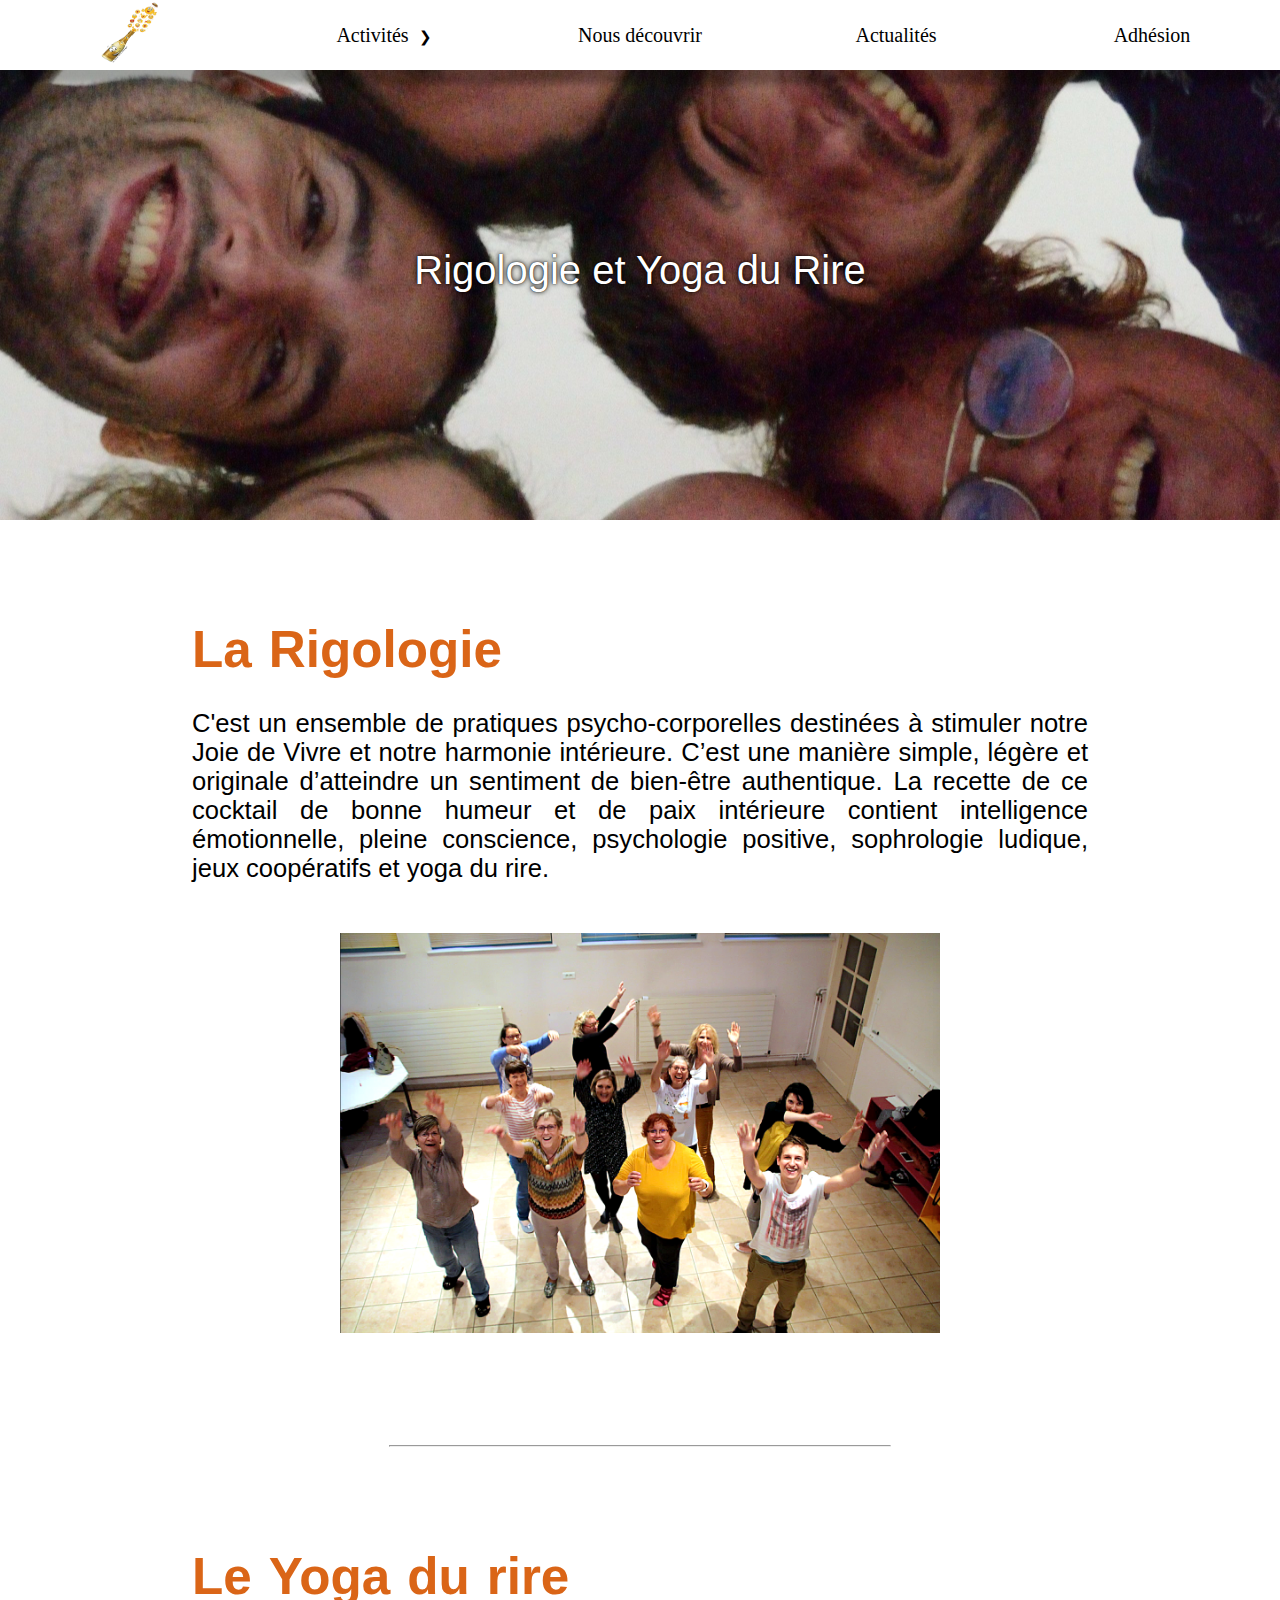
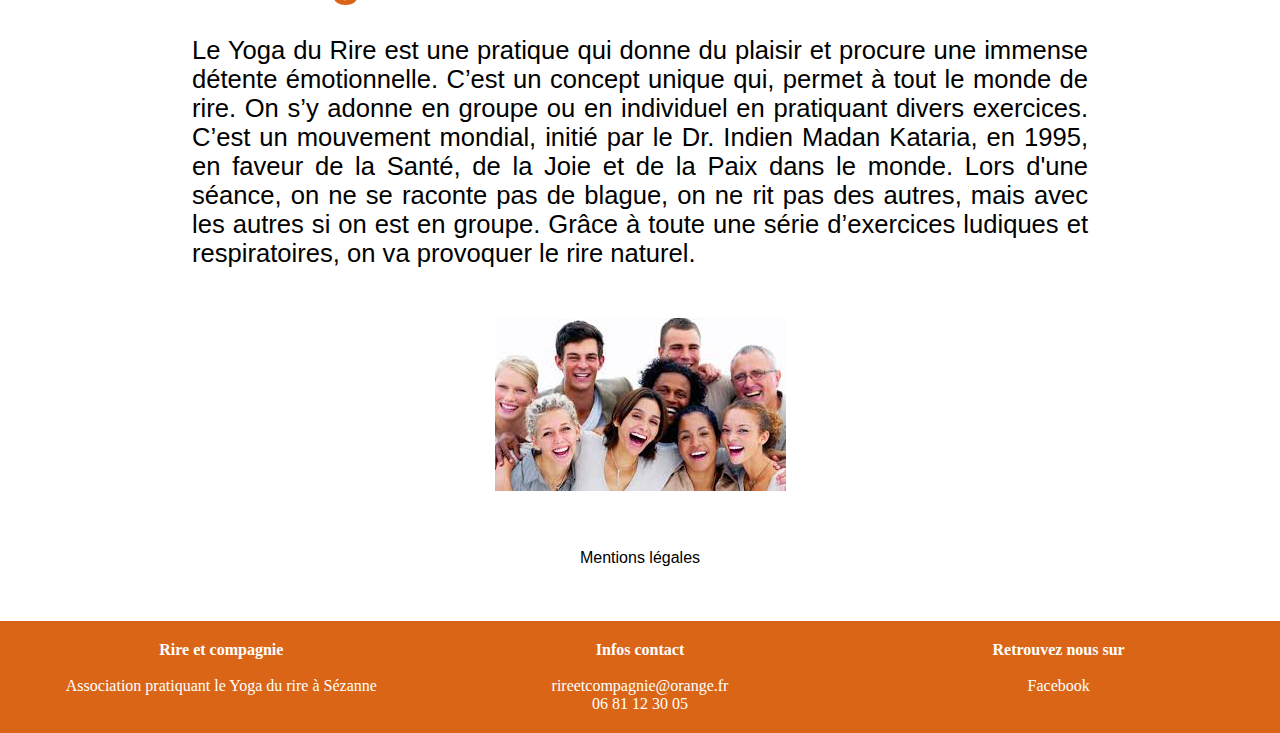
<file: index.html>
<!DOCTYPE html>
<html>
    <head>
        <meta charset="utf-8">
        <meta http-equiv="X-UA-Compatible" content="IE=edge">
        <title>Rire & co</title>
        <meta name="description" content="">
        <meta name="viewport" content="width=device-width, initial-scale=1">
        <link rel="stylesheet" href="global.css">
        <link rel="stylesheet" href="index.css">
        <link rel="shortcut icon" type="image/x-icon" href="img/icone-champ.ico">
    </head>

    <style>
        .top {
            background-size: cover;
            background-position: center;
            background-attachment: fixed;
            background-image: url("./img/1.jpg");
            width: 100%; height: 450px;
            top: var(--hauteur-du-menu);
        }
    </style>

    <body>

        <nav>
            <ul>
                <li><a href="index.html"><img src="img/logo-champ.png" alt="acceuil" width="60px" height="60px"/></a></li>
                <li class="menu-deroulant">
                    <a href="activites.html">Activités</a>
                    <ul class="sous-menu">
                        <li><a href="milieu_scolaire.html">Milieu scolaire</a></li>
                        <li><a href="missions_locales.html">Missions locales</a></li>
                        <li><a href="ateliers_hebdomadaire.html">Ateliers hebdomadaires</a></li>
                        <li><a href="entreprise.html">En entreprise</a></li>
                        <li><a href="seniors.html">Pour les seniors</a></li>
                    </ul>
                </li>
                <li><a href="nous_decouvrir.html">Nous découvrir</a></li>
                <li><a href="actualite.html">Actualités</a></li>
                <li><a href="adhesion.html">Adhésion</a></li>
            </ul>
        </nav>

        <div class="top">
            <h1>Rigologie et Yoga du Rire</h1>
        </div>

        <div class="contenu">
            <h2>La<transparent>-</transparent>Rigologie</h2>
            <p class="developpe">
                <h3>C'est un ensemble de pratiques psycho-corporelles destinées à stimuler notre Joie de Vivre et notre harmonie intérieure. 
                C’est une manière simple, légère et originale d’atteindre un sentiment de bien-être authentique.
                La recette de ce cocktail de bonne humeur et de paix intérieure contient intelligence émotionnelle, pleine conscience, psychologie positive, sophrologie ludique, jeux coopératifs et yoga du rire.</h3>
            </p>
            <center><img src="img/groupe.png" alt="photo de groupe" class="responsive"/></center>
        </div>

        <br><br><br><br><br><br>

        <center><HR ALIGN=CENTER WIDTH="500vw"></center>

        <div class="contenu">
            <h2>Le<transparent>-</transparent>Yoga<transparent>-</transparent>du<transparent>-</transparent>rire</h2>
            <p class="developpe">
                <h3>Le Yoga du Rire est une pratique qui donne du plaisir et procure une immense détente émotionnelle. 
                C’est un concept unique qui, permet à tout le monde de rire. 
                On s’y adonne en groupe ou en individuel en pratiquant divers exercices. 
                C’est un mouvement mondial, initié par le Dr. 
                Indien Madan Kataria, en 1995, en faveur de la Santé, de la Joie et de la Paix dans le monde. 
                Lors d'une séance, on ne se raconte pas de blague, on ne rit pas des autres, mais avec les autres si on est en groupe. 
                Grâce à toute une série d’exercices ludiques et respiratoires, on va provoquer le rire naturel.</h3>
            </p>
            <center><img src="img/GROUPE-DE-RIRE.jpg" alt="photo rire" class="responsive"/></center>
        </div>

        <br><br><br>

        <div id="mentions">
            <center><a href="mentions-legales.html">Mentions légales</a></center>
        </div>
        <br><br><br>

        <footer>
            <div id="col">
                <p>
                    <strong>Rire et compagnie</strong> <br><br>
                    Association pratiquant le Yoga du rire à Sézanne
                </p>
                <p>
                    <strong>Infos contact</strong> <br><br>
                    rireetcompagnie@orange.fr <br>
                    06 81 12 30 05
                </p>
                <p>
                    <strong>Retrouvez nous sur</strong> <br><br>
                    <a href="https://www.facebook.com/Rire-et-compagnie-349056999191085/">Facebook</a>
                </p>
              </div>
              
        </footer>
       
    </body>
</html>
</file>
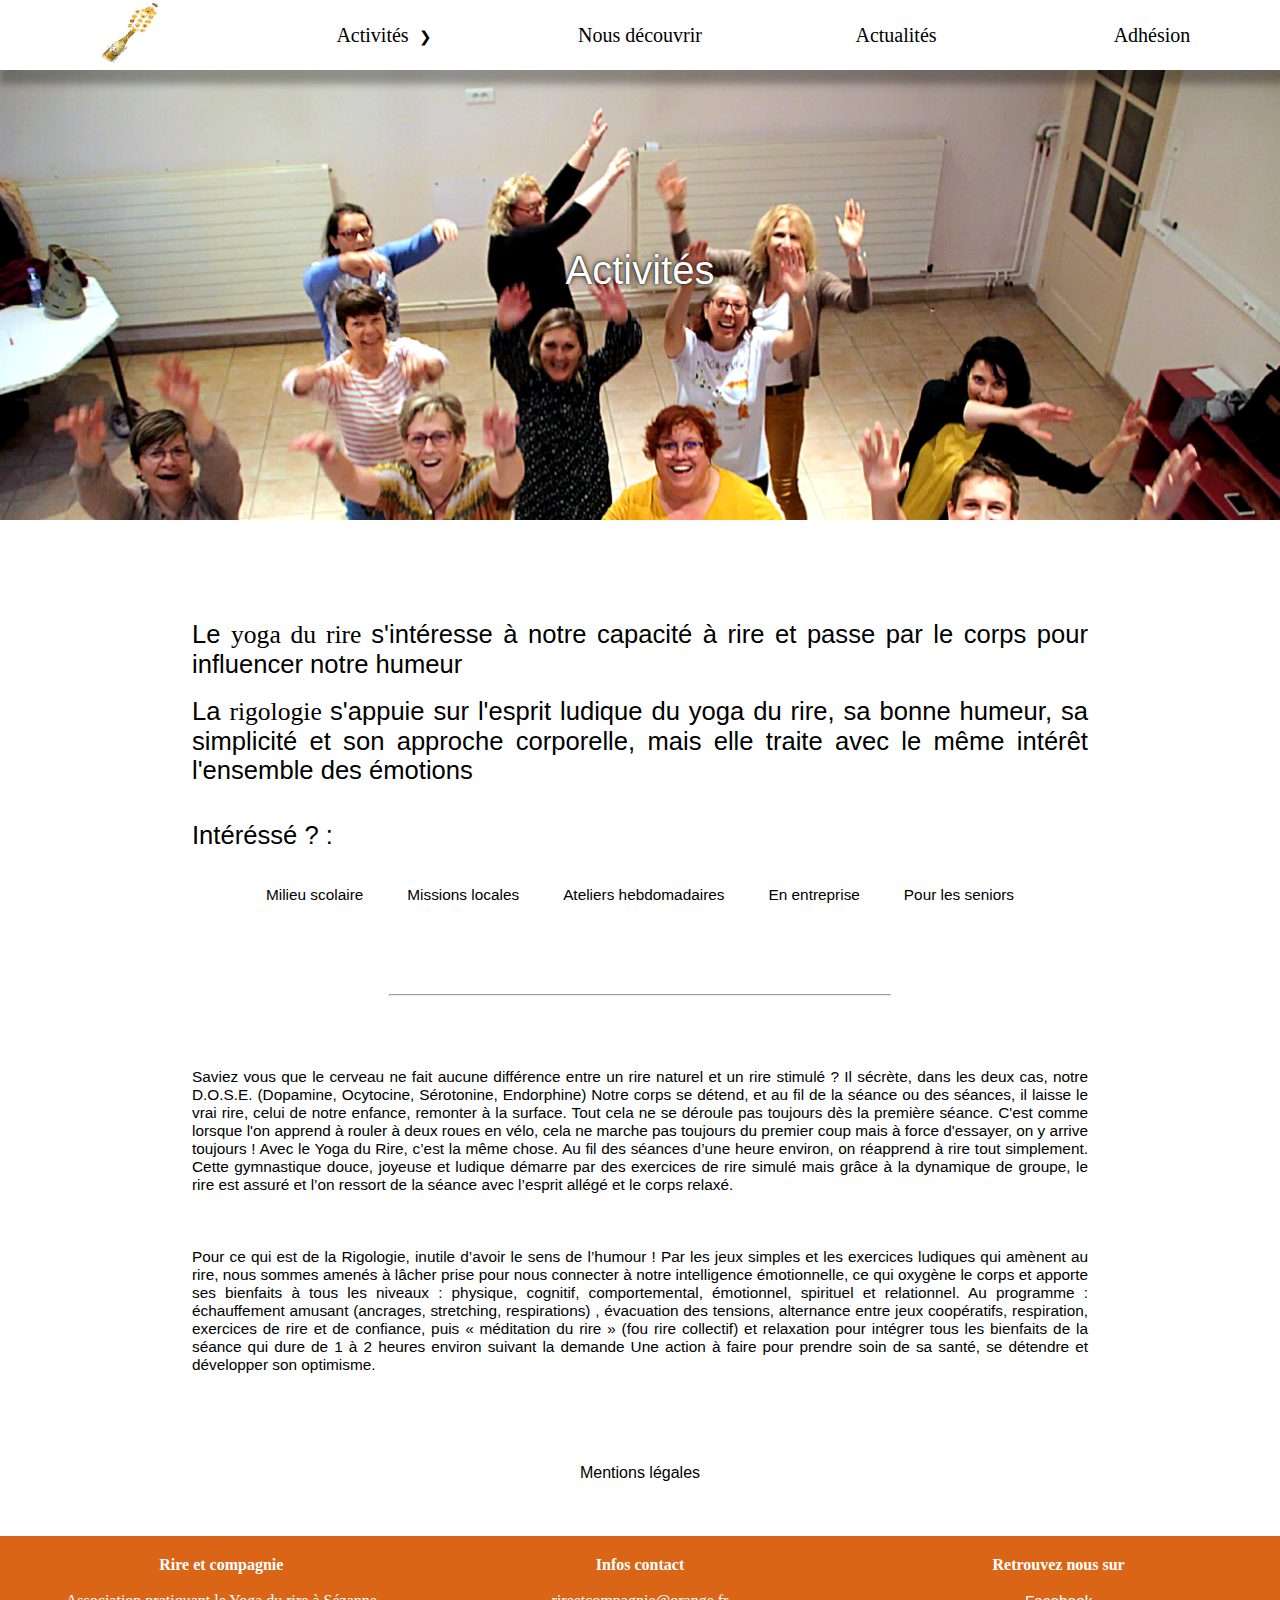
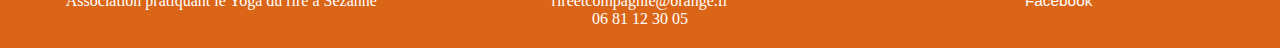
<file: activites.html>
<!DOCTYPE html>
<html>
    <head>
        <meta charset="utf-8">
        <meta http-equiv="X-UA-Compatible" content="IE=edge">
        <title>Rire & co</title>
        <meta name="description" content="">
        <meta name="viewport" content="width=device-width, initial-scale=1">
        <link rel="stylesheet" href="global.css">
        <link rel="stylesheet" href="activites.css">
        <link rel="shortcut icon" type="image/x-icon" href="img/icone-champ.ico">
    </head>

    <style>
        .top {
            background-size: cover;
            background-position: center;
            background-attachment: fixed;
            background-image: url("./img/groupe.png");
            width: 100%; height: 450px;
            top: var(--hauteur-du-menu);
        }
    </style>

    <body>

        <nav>
            <ul>
                <li><a href="index.html"><img src="img/logo-champ.png" alt="acceuil" width="60px" height="60px"/></a></li>
                <li class="menu-deroulant">
                    <a href="activites.html">Activités</a>
                    <ul class="sous-menu">
                        <li><a href="milieu_scolaire.html">Milieu scolaire</a></li>
                        <li><a href="missions_locales.html">Missions locales</a></li>
                        <li><a href="ateliers_hebdomadaire.html">Ateliers hebdomadaires</a></li>
                        <li><a href="entreprise.html">En entreprise</a></li>
                        <li><a href="seniors.html">Pour les seniors</a></li>
                    </ul>
                </li>
                <li><a href="nous_decouvrir.html">Nous découvrir</a></li>
                <li><a href="actualite.html">Actualités</a></li>
                <li><a href="adhesion.html">Adhésion</a></li>
            </ul>
        </nav>

        <div class="top">
            <h1>Activités</h1>
        </div>

        <div class="contenu">
            <h2>Le <strong> yoga du rire </strong> s'intéresse à notre capacité à rire et passe par le corps pour influencer notre humeur</h2> <br>
            <h2>La <strong> rigologie </strong> s'appuie sur l'esprit ludique du yoga du rire, sa bonne humeur, sa simplicité et son approche corporelle, mais elle traite avec le même intérêt l'ensemble des émotions</h2> <br><br>
            
            <h2>Intéréssé ? :</h2> <br><br>
            <center>
                <p>
                    <a href="milieu_scolaire.html">Milieu scolaire</a>
                    <a href="missions_locales.html">Missions locales</a>
                    <a href="ateliers_hebdomadaire.html">Ateliers hebdomadaires</a>
                    <a href="entreprise.html">En entreprise</a>
                    <a href="seniors.html">Pour les seniors</a>
                </p>
            </center>

            <br><br><br><br><br>

            <center><HR ALIGN=CENTER WIDTH="500vw"></center>

            <br><br><br><br>

            <h3>Saviez vous que le cerveau ne fait aucune différence entre un rire naturel et un rire stimulé ? Il sécrète, dans les deux cas, notre D.O.S.E. (Dopamine, Ocytocine, Sérotonine, Endorphine) Notre corps se détend, et au fil de la séance ou des séances, il laisse le vrai rire, celui de notre enfance, remonter à la surface. Tout cela ne se déroule pas toujours dès la première séance. C'est comme lorsque l'on apprend à rouler à deux roues en vélo, cela ne marche pas toujours du premier coup mais à force d'essayer, on y arrive toujours ! Avec le Yoga du Rire, c’est la même chose. Au fil des séances d’une heure environ, on réapprend à rire tout simplement. Cette gymnastique douce, joyeuse et ludique démarre par des exercices de rire simulé mais grâce à la dynamique de groupe, le rire est assuré et l’on ressort de la séance avec l’esprit allégé et le corps relaxé.  </h3> <br><br><br>
            <h3>Pour ce qui est de la Rigologie, inutile d’avoir le sens de l’humour ! Par les jeux simples et les exercices ludiques qui amènent au rire, nous sommes amenés à lâcher prise pour nous connecter à notre intelligence émotionnelle, ce qui oxygène le corps et apporte ses bienfaits à tous les niveaux : physique, cognitif, comportemental, émotionnel, spirituel et relationnel. Au programme : échauffement amusant (ancrages, stretching, respirations) , évacuation des tensions, alternance entre jeux coopératifs, respiration, exercices de rire et de confiance, puis « méditation du rire » (fou rire collectif) et relaxation pour intégrer tous les bienfaits de la séance qui dure de 1 à 2 heures environ suivant la demande Une action à faire pour prendre soin de sa santé, se détendre et développer son optimisme.</h3> <br><br>
        </div>

        


        <br><br><br>

        <div id="mentions">
            <center><a href="mentions-legales.html">Mentions légales</a></center>
        </div>
        <br><br><br>

        <footer>
            <div id="col">
                <p>
                    <strong>Rire et compagnie</strong> <br><br>
                    Association pratiquant le Yoga du rire à Sézanne
                </p>
                <p>
                    <strong>Infos contact</strong> <br><br>
                    rireetcompagnie@orange.fr <br>
                    06 81 12 30 05
                </p>
                <p>
                    <strong>Retrouvez nous sur</strong> <br><br>
                    <a href="https://www.facebook.com/Rire-et-compagnie-349056999191085/">Facebook</a>
                </p>
              </div>
              
        </footer>
       
    </body>
</html>
</file>
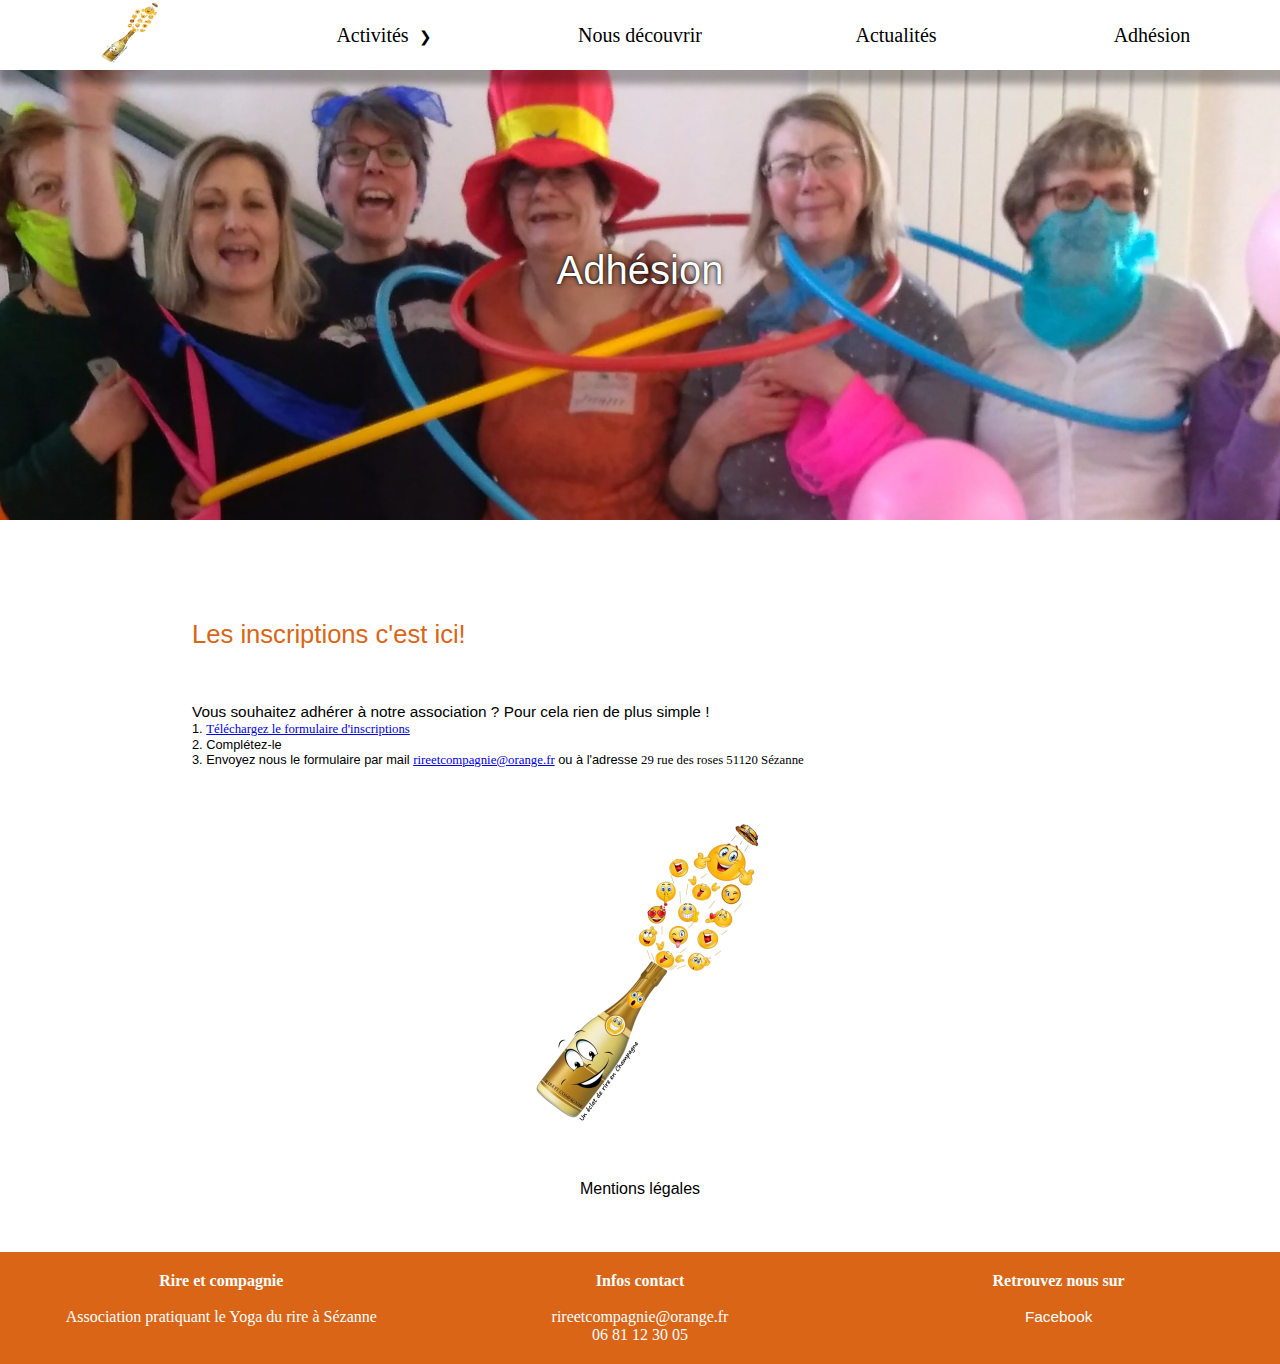
<file: adhesion.html>
<!DOCTYPE html>
<html>
    <head>
        <meta charset="utf-8">
        <meta http-equiv="X-UA-Compatible" content="IE=edge">
        <title>Rire & co</title>
        <meta name="description" content="">
        <meta name="viewport" content="width=device-width, initial-scale=1">
        <link rel="stylesheet" href="global.css">
        <link rel="stylesheet" href="activites.css">
        <link rel="shortcut icon" type="image/x-icon" href="img/icone-champ.ico">
    </head>

    <style>
        .top {
            background-size: cover;
            background-position: center;
            background-attachment: fixed;
            background-image: url("./img/7-mars.jpg");
            width: 100%; height: 450px;
            top: var(--hauteur-du-menu);
        }
    </style>

    <body>

        <nav>
            <ul>
                <li><a href="index.html"><img src="img/logo-champ.png" alt="acceuil" width="60px" height="60px"/></a></li>
                <li class="menu-deroulant">
                    <a href="activites.html">Activités</a>
                    <ul class="sous-menu">
                        <li><a href="milieu_scolaire.html">Milieu scolaire</a></li>
                        <li><a href="missions_locales.html">Missions locales</a></li>
                        <li><a href="ateliers_hebdomadaire.html">Ateliers hebdomadaires</a></li>
                        <li><a href="entreprise.html">En entreprise</a></li>
                        <li><a href="seniors.html">Pour les seniors</a></li>
                    </ul>
                </li>
                <li><a href="nous_decouvrir.html">Nous découvrir</a></li>
                <li><a href="actualite.html">Actualités</a></li>
                <li><a href="adhesion.html">Adhésion</a></li>
            </ul>
        </nav>

        <div class="top">
            <h1>Adhésion</h1>
        </div>

        <div class="contenu">
            <h6>Les inscriptions c'est ici!</h6>
            <br><br><br>
            <h3>Vous souhaitez adhérer à notre association ? Pour cela rien de plus simple !</h3>
            <h4>1. <a href="img/formulaire_inscription.jpg" download="formulaire_inscription">Téléchargez le formulaire d'inscriptions</a></h4>
            <h4>2. Complétez-le</h4>
            <h4>3. Envoyez nous le formulaire par mail <a href="mailto:rireetcompagnie@orange.fr">rireetcompagnie@orange.fr</a> ou à l'adresse <strong>29 rue des roses 51120 Sézanne</strong></h4>
            <br><br><br>
            <center><img src="img/champagne_rire.png" alt="champagne_rire"></center>
        </div>

        <br><br><br>

        <div id="mentions">
            <center><a href="mentions-legales.html">Mentions légales</a></center>
        </div>
        <br><br><br>

        <footer>
            <div id="col">
                <p>
                    <strong>Rire et compagnie</strong> <br><br>
                    Association pratiquant le Yoga du rire à Sézanne
                </p>
                <p>
                    <strong>Infos contact</strong> <br><br>
                    rireetcompagnie@orange.fr <br>
                    06 81 12 30 05
                </p>
                <p>
                    <strong>Retrouvez nous sur</strong> <br><br>
                    <a href="https://www.facebook.com/Rire-et-compagnie-349056999191085/">Facebook</a>
                </p>
              </div>
              
        </footer>
       
    </body>
</html>
</file>
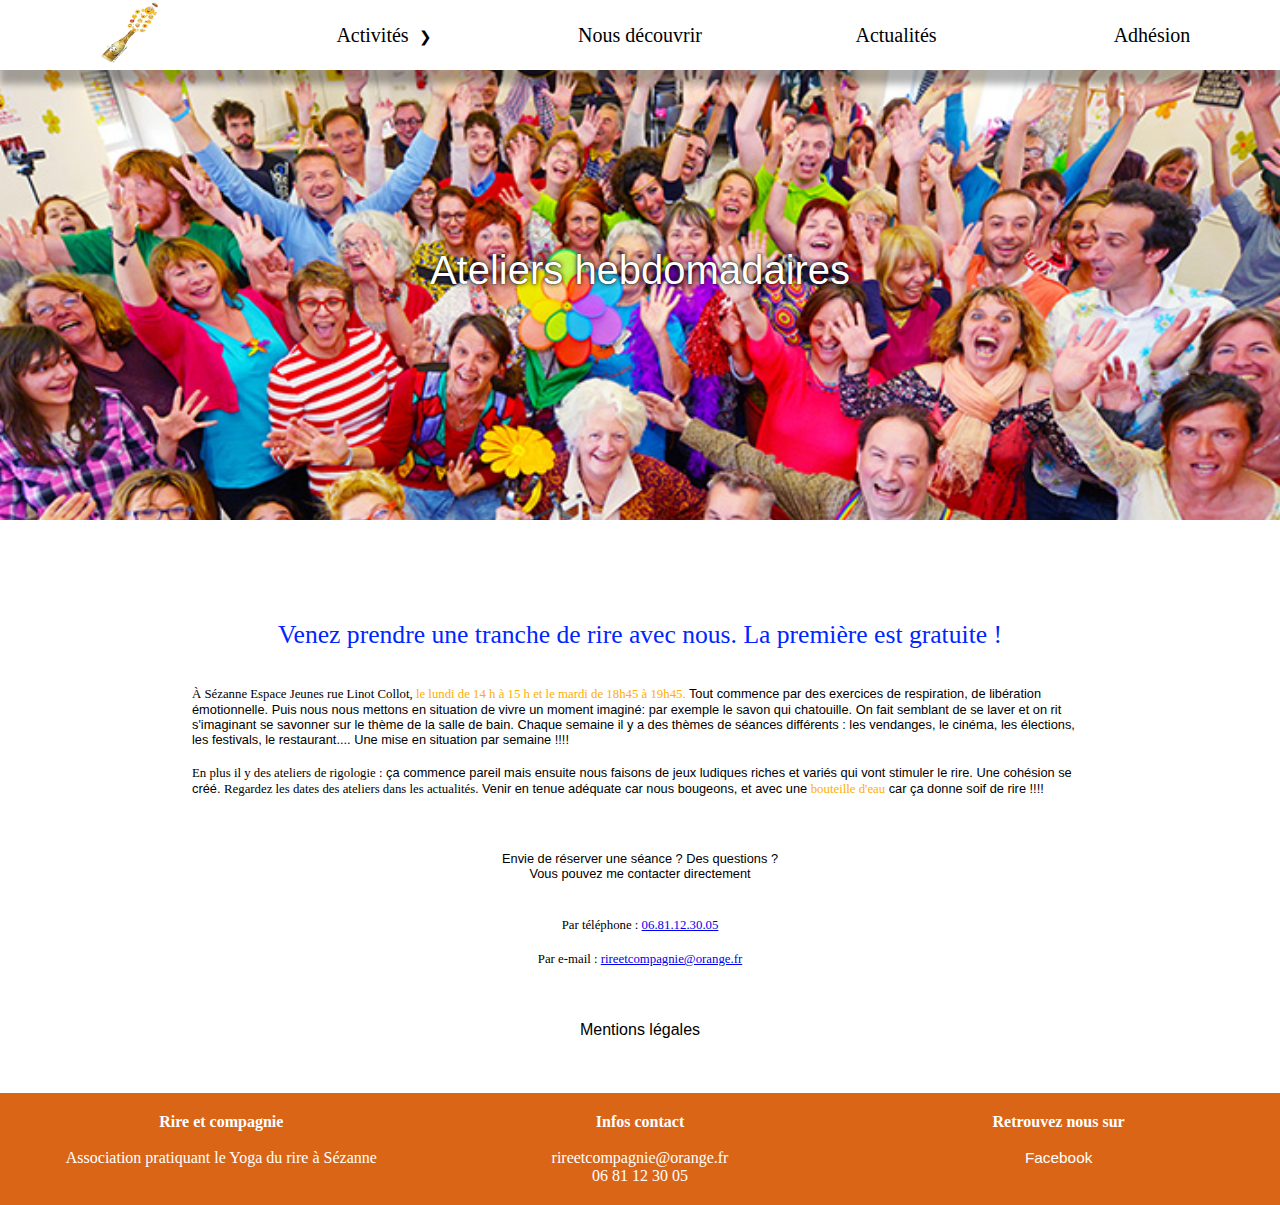
<file: ateliers_hebdomadaire.html>
<!DOCTYPE html>
<html>
    <head>
        <meta charset="utf-8">
        <meta http-equiv="X-UA-Compatible" content="IE=edge">
        <title>Rire & co</title>
        <meta name="description" content="">
        <meta name="viewport" content="width=device-width, initial-scale=1">
        <link rel="stylesheet" href="global.css">
        <link rel="stylesheet" href="activites.css">
        <link rel="shortcut icon" type="image/x-icon" href="img/icone-champ.ico">
    </head>

    <style>
        .top {
            background-size: cover;
            background-position: center;
            background-attachment: fixed;
            background-image: url("./img/mission-hebdomadaire.jpg");
            width: 100%; height: 450px;
            top: var(--hauteur-du-menu);
        }
    </style>

    <body>

        <nav>
            <ul>
                <li><a href="index.html"><img src="img/logo-champ.png" alt="acceuil" width="60px" height="60px"/></a></li>
                <li class="menu-deroulant">
                    <a href="activites.html">Activités</a>
                    <ul class="sous-menu">
                        <li><a href="milieu_scolaire.html">Milieu scolaire</a></li>
                        <li><a href="missions_locales.html">Missions locales</a></li>
                        <li><a href="ateliers_hebdomadaire.html">Ateliers hebdomadaires</a></li>
                        <li><a href="entreprise.html">En entreprise</a></li>
                        <li><a href="seniors.html">Pour les seniors</a></li>
                    </ul>
                </li>
                <li><a href="nous_decouvrir.html">Nous découvrir</a></li>
                <li><a href="actualite.html">Actualités</a></li>
                <li><a href="adhesion.html">Adhésion</a></li>
            </ul>
        </nav>

        <div class="top">
            <h1>Ateliers hebdomadaires</h1>
        </div>

        <div class="contenu">
            <center><h5><strong>Venez prendre une tranche de rire  avec nous. La première est gratuite !</strong></h5></center>
            <br><br>
            <h4><strong>À Sézanne Espace Jeunes rue Linot Collot,<span style="color:#ffae00"> le lundi de 14 h à 15 h et  le mardi de 18h45 à 19h45.</span></strong>
            Tout commence par des exercices de respiration, de libération émotionnelle.     Puis nous nous mettons en situation de vivre un moment imaginé: par exemple le savon qui chatouille. On fait semblant de se laver et on rit s'imaginant se savonner sur le thème de la salle de bain.     Chaque semaine il y a des thèmes de séances différents : les vendanges, le cinéma, les élections, les festivals, le restaurant.... Une mise en situation par semaine  !!!! </h4> <br>
            <h4><strong>En plus il y des ateliers de rigologie :</strong> ça commence pareil mais ensuite nous faisons de jeux ludiques riches et variés qui vont stimuler le rire. Une cohésion se créé.
            <strong>Regardez les dates des ateliers dans les actualités.</strong> Venir en tenue adéquate car nous bougeons, et avec une <span style="color:#ffae00">bouteille d'eau</span> car ça donne soif de rire !!!!</h4>
            
            <br><br><br>
            <center><h4>Envie de réserver une séance ? Des questions ? <br> Vous pouvez me contacter directement</h4></center>
            <br><br>
            <center><h4><strong>Par téléphone : </strong><a href="tel:+33681123005">06.81.12.30.05</a></h4></center>
            <br>
            <center><h4><strong>Par e-mail : </strong><a href="mailto:rireetcompagnie@orange.fr">rireetcompagnie@orange.fr</a></h4></center>
        </div>

        <br><br><br>

        <div id="mentions">
            <center><a href="mentions-legales.html">Mentions légales</a></center>
        </div>
        <br><br><br>

        <footer>
            <div id="col">
                <p>
                    <strong>Rire et compagnie</strong> <br><br>
                    Association pratiquant le Yoga du rire à Sézanne
                </p>
                <p>
                    <strong>Infos contact</strong> <br><br>
                    rireetcompagnie@orange.fr <br>
                    06 81 12 30 05
                </p>
                <p>
                    <strong>Retrouvez nous sur</strong> <br><br>
                    <a href="https://www.facebook.com/Rire-et-compagnie-349056999191085/">Facebook</a>
                </p>
              </div>
              
        </footer>
       
    </body>
</html>
</file>
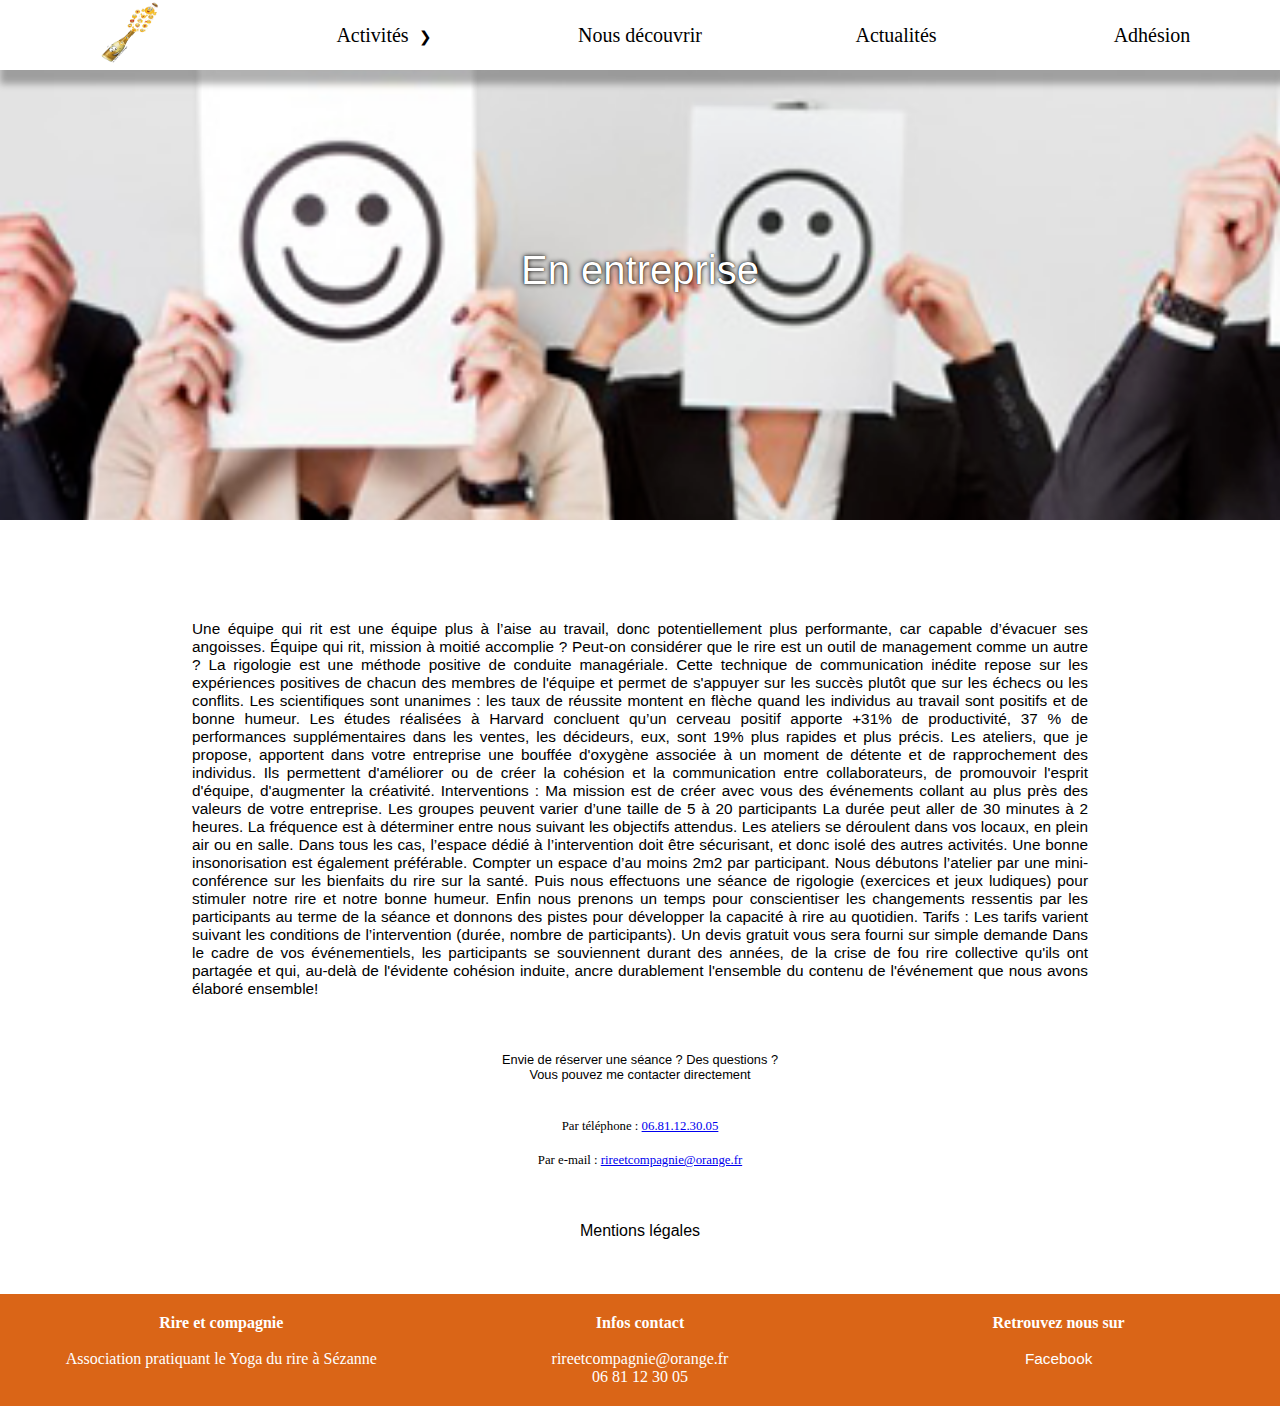
<file: entreprise.html>
<!DOCTYPE html>
<html>
    <head>
        <meta charset="utf-8">
        <meta http-equiv="X-UA-Compatible" content="IE=edge">
        <title>Rire & co</title>
        <meta name="description" content="">
        <meta name="viewport" content="width=device-width, initial-scale=1">
        <link rel="stylesheet" href="global.css">
        <link rel="stylesheet" href="activites.css">
        <link rel="shortcut icon" type="image/x-icon" href="img/icone-champ.ico">
    </head>

    <style>
        .top {
            background-size: cover;
            background-position: center;
            background-attachment: fixed;
            background-image: url("./img/entreprise.png");
            width: 100%; height: 450px;
            top: var(--hauteur-du-menu);
        }
    </style>

    <body>

        <nav>
            <ul>
                <li><a href="index.html"><img src="img/logo-champ.png" alt="acceuil" width="60px" height="60px"/></a></li>
                <li class="menu-deroulant">
                    <a href="activites.html">Activités</a>
                    <ul class="sous-menu">
                        <li><a href="milieu_scolaire.html">Milieu scolaire</a></li>
                        <li><a href="missions_locales.html">Missions locales</a></li>
                        <li><a href="ateliers_hebdomadaire.html">Ateliers hebdomadaires</a></li>
                        <li><a href="entreprise.html">En entreprise</a></li>
                        <li><a href="seniors.html">Pour les seniors</a></li>
                    </ul>
                </li>
                <li><a href="nous_decouvrir.html">Nous découvrir</a></li>
                <li><a href="actualite.html">Actualités</a></li>
                <li><a href="adhesion.html">Adhésion</a></li>
            </ul>
        </nav>

        <div class="top">
            <h1>En entreprise</h1>
        </div>

        <div class="contenu">
            <h3>Une équipe qui rit est une équipe plus à l’aise au travail, donc potentiellement plus performante, car capable d’évacuer ses angoisses. Équipe qui rit, mission à moitié accomplie ?  Peut-on considérer que le rire est un outil de management comme un autre ? La rigologie est une méthode positive de conduite managériale. Cette technique de communication inédite repose sur les expériences positives de chacun des membres de l'équipe et permet de s'appuyer sur les succès plutôt que sur les échecs ou les conflits. Les scientifiques sont unanimes : les taux de réussite montent en flèche quand les individus au travail sont positifs et de bonne humeur.  Les études réalisées à Harvard concluent qu’un cerveau positif apporte +31% de productivité, 37 % de performances supplémentaires dans les ventes, les décideurs, eux, sont 19% plus rapides et plus précis. Les ateliers, que je propose, apportent dans votre entreprise une bouffée d'oxygène associée à un moment de détente et de rapprochement des individus. Ils permettent d'améliorer ou de créer la cohésion et la communication entre collaborateurs, de promouvoir l'esprit d'équipe, d'augmenter la créativité. Interventions :  Ma mission est de créer avec vous des événements collant au plus près des valeurs de votre entreprise. Les groupes peuvent varier d’une taille de 5 à 20 participants La durée peut aller de 30 minutes à 2 heures. La fréquence est à déterminer entre nous suivant les objectifs attendus. Les ateliers se déroulent dans vos locaux, en plein air ou en salle. Dans tous les cas, l’espace dédié à l’intervention doit être sécurisant, et donc isolé des autres activités. Une bonne insonorisation est également préférable. Compter un espace d’au moins 2m2 par participant. Nous débutons l’atelier par une mini-conférence sur les bienfaits du rire sur la santé. Puis nous effectuons une séance de rigologie (exercices et jeux ludiques) pour stimuler notre rire et notre bonne humeur.  Enfin nous prenons un temps pour conscientiser les changements ressentis par les participants au terme de la séance et donnons des pistes pour développer la capacité à rire au quotidien. Tarifs : Les tarifs varient suivant les conditions de l’intervention (durée, nombre de participants). Un devis gratuit vous sera fourni sur simple demande Dans le cadre de vos événementiels, les participants se souviennent durant des années, de la crise de fou rire collective qu'ils ont partagée et qui, au-delà de l'évidente cohésion induite, ancre durablement l'ensemble du contenu de l'événement que nous avons élaboré ensemble!</h3>
            <br><br><br>
            <center><h4>Envie de réserver une séance ? Des questions ? <br> Vous pouvez me contacter directement</h4></center>
            <br><br>
            <center><h4><strong>Par téléphone : </strong><a href="tel:+33681123005">06.81.12.30.05</a></h4></center>
            <br>
            <center><h4><strong>Par e-mail : </strong><a href="mailto:rireetcompagnie@orange.fr">rireetcompagnie@orange.fr</a></h4></center>
        </div>

        <br><br><br>

        <div id="mentions">
            <center><a href="mentions-legales.html">Mentions légales</a></center>
        </div>
        <br><br><br>

        <footer>
            <div id="col">
                <p>
                    <strong>Rire et compagnie</strong> <br><br>
                    Association pratiquant le Yoga du rire à Sézanne
                </p>
                <p>
                    <strong>Infos contact</strong> <br><br>
                    rireetcompagnie@orange.fr <br>
                    06 81 12 30 05
                </p>
                <p>
                    <strong>Retrouvez nous sur</strong> <br><br>
                    <a href="https://www.facebook.com/Rire-et-compagnie-349056999191085/">Facebook</a>
                </p>
              </div>
              
        </footer>
       
    </body>
</html>
</file>
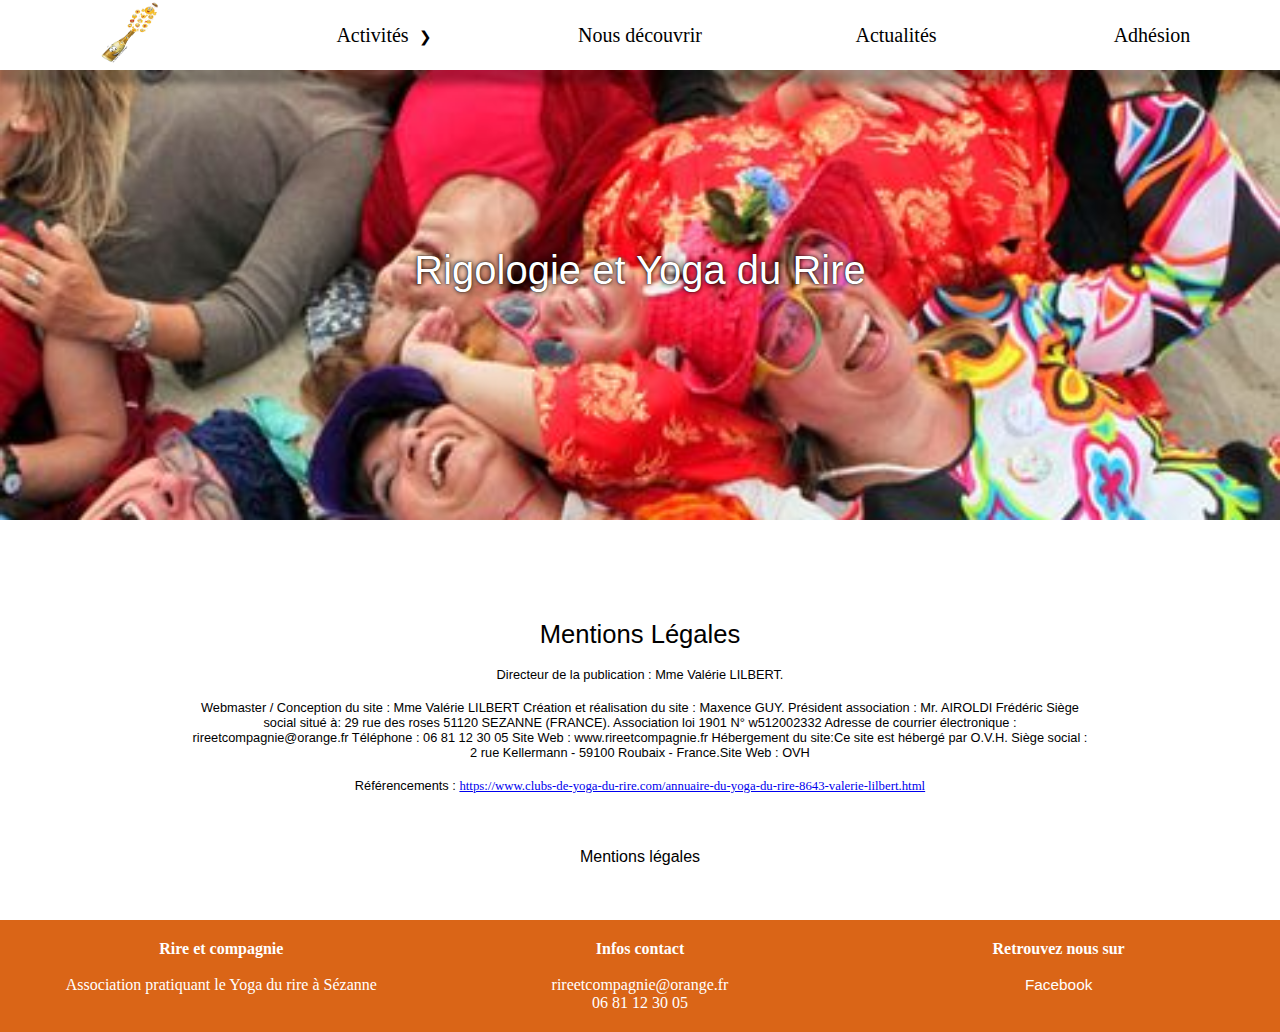
<file: mentions-legales.html>
<!DOCTYPE html>
<html>
    <head>
        <meta charset="utf-8">
        <meta http-equiv="X-UA-Compatible" content="IE=edge">
        <title>Rire & co</title>
        <meta name="description" content="">
        <meta name="viewport" content="width=device-width, initial-scale=1">
        <link rel="stylesheet" href="global.css">
        <link rel="stylesheet" href="activites.css">
        <link rel="shortcut icon" type="image/x-icon" href="img/icone-champ.ico">
    </head>

    <style>
        .top {
            background-size: cover;
            background-position: center;
            background-attachment: fixed;
            background-image: url("./img/mentions.jpg");
            width: 100%; height: 450px;
            top: var(--hauteur-du-menu);
        }
    </style>

    <body>

        <nav>
            <ul>
                <li><a href="index.html"><img src="img/logo-champ.png" alt="acceuil" width="60px" height="60px"/></a></li>
                <li class="menu-deroulant">
                    <a href="activites.html">Activités</a>
                    <ul class="sous-menu">
                        <li><a href="milieu_scolaire.html">Milieu scolaire</a></li>
                        <li><a href="missions_locales.html">Missions locales</a></li>
                        <li><a href="ateliers_hebdomadaire.html">Ateliers hebdomadaires</a></li>
                        <li><a href="entreprise.html">En entreprise</a></li>
                        <li><a href="seniors.html">Pour les seniors</a></li>
                    </ul>
                </li>
                <li><a href="nous_decouvrir.html">Nous découvrir</a></li>
                <li><a href="actualite.html">Actualités</a></li>
                <li><a href="adhesion.html">Adhésion</a></li>
            </ul>
        </nav>

        <div class="top">
            <h1>Rigologie et Yoga du Rire</h1>
        </div>

        <div class="contenu">
            <center>
                <h7>Mentions Légales</h7><br><br>
                <h4>Directeur de la publication : Mme Valérie LILBERT.</h4><br>
                <h4>Webmaster / Conception du site : Mme Valérie LILBERT Création et réalisation du site : Maxence GUY. Président association : Mr. AIROLDI Frédéric Siège social situé à: 29 rue des roses 51120 SEZANNE (FRANCE). Association loi 1901 N° w512002332 Adresse de courrier électronique : rireetcompagnie@orange.fr Téléphone : 06 81 12 30 05 Site Web : www.rireetcompagnie.fr Hébergement du site:Ce site est hébergé par O.V.H. Siège social : 2 rue Kellermann - 59100 Roubaix - France.Site Web : OVH</h4><br>
                <h4>Référencements : <a href="https://www.clubs-de-yoga-du-rire.com/annuaire-du-yoga-du-rire-8643-valerie-lilbert.html">https://www.clubs-de-yoga-du-rire.com/annuaire-du-yoga-du-rire-8643-valerie-lilbert.html</a></h4>
            </center>
        </div>

        <br><br><br>

        <div id="mentions">
            <center><a href="mentions-legales.html">Mentions légales</a></center>
        </div>
        <br><br><br>

        <footer>
            <div id="col">
                <p>
                    <strong>Rire et compagnie</strong> <br><br>
                    Association pratiquant le Yoga du rire à Sézanne
                </p>
                <p>
                    <strong>Infos contact</strong> <br><br>
                    rireetcompagnie@orange.fr <br>
                    06 81 12 30 05
                </p>
                <p>
                    <strong>Retrouvez nous sur</strong> <br><br>
                    <a href="https://www.facebook.com/Rire-et-compagnie-349056999191085/">Facebook</a>
                </p>
              </div>
              
        </footer>
       
    </body>
</html>
</file>
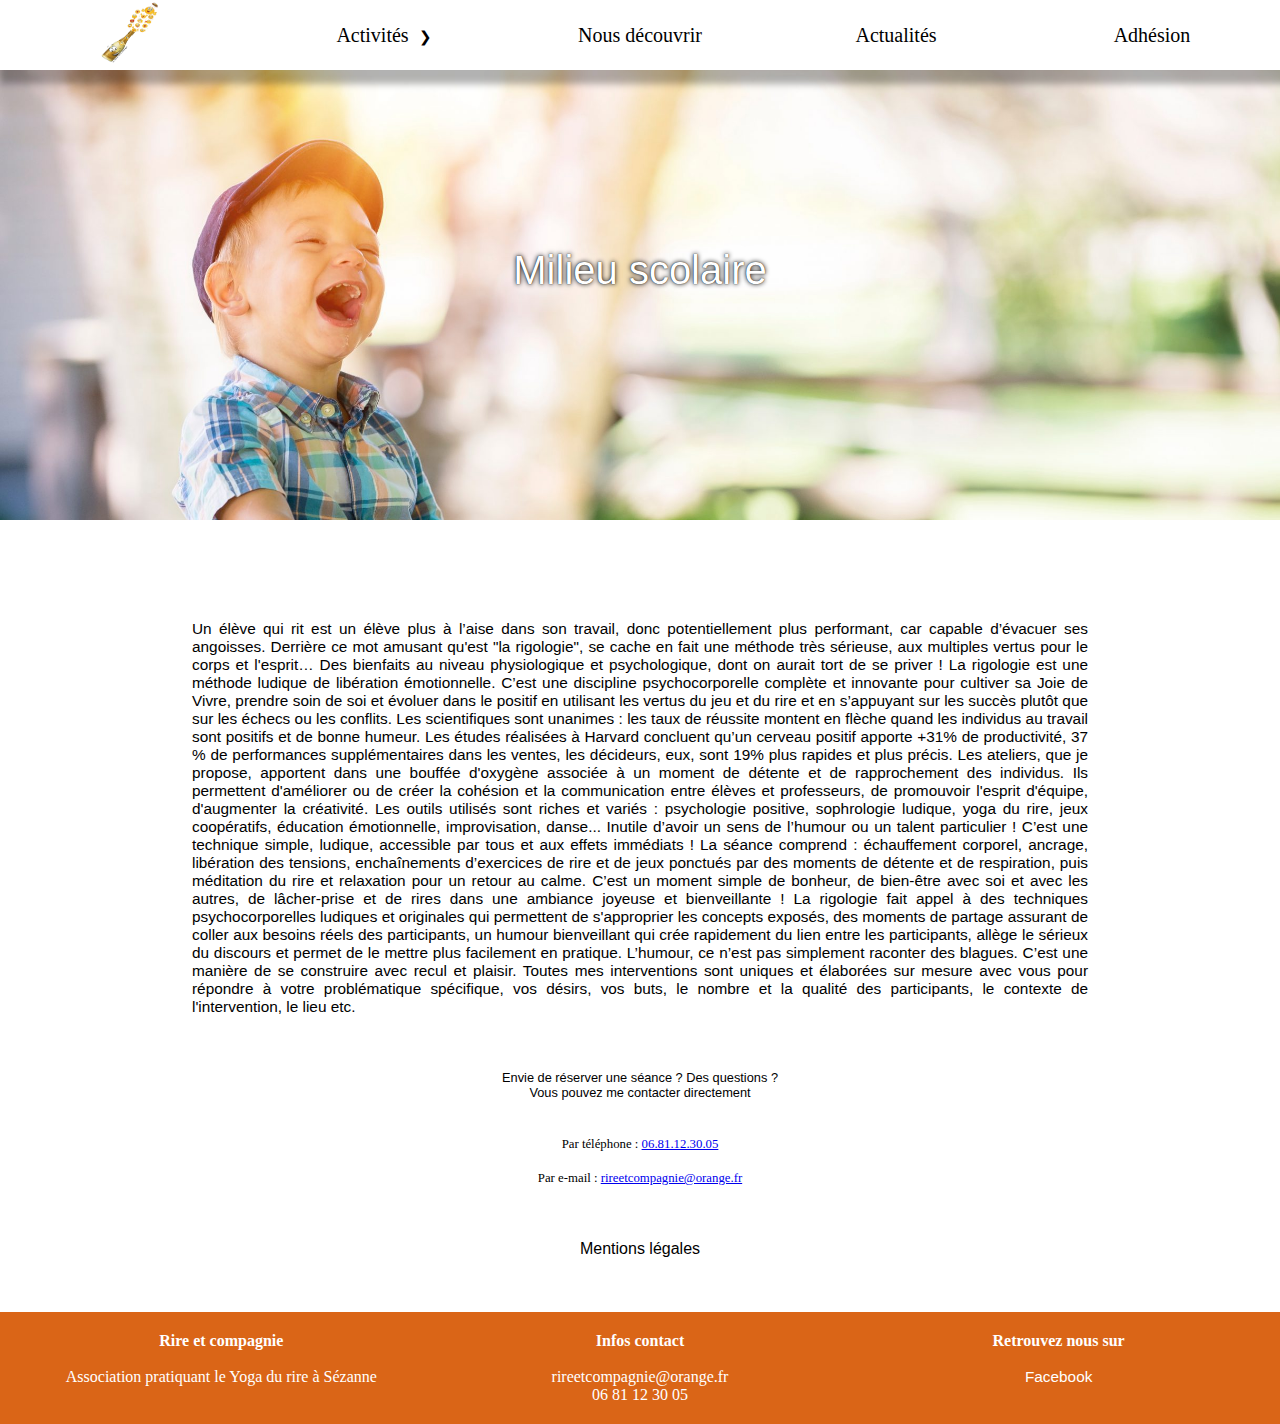
<file: milieu_scolaire.html>
<!DOCTYPE html>
<html>
    <head>
        <meta charset="utf-8">
        <meta http-equiv="X-UA-Compatible" content="IE=edge">
        <title>Rire & co</title>
        <meta name="description" content="">
        <meta name="viewport" content="width=device-width, initial-scale=1">
        <link rel="stylesheet" href="global.css">
        <link rel="stylesheet" href="activites.css">
        <link rel="shortcut icon" type="image/x-icon" href="img/icone-champ.ico">
    </head>

    <style>
        .top {
            background-size: cover;
            background-position: center;
            background-attachment: fixed;
            background-image: url("./img/enfant-rire.jpg");
            width: 100%; height: 450px;
            top: var(--hauteur-du-menu);
        }
    </style>

    <body>

        <nav>
            <ul>
                <li><a href="index.html"><img src="img/logo-champ.png" alt="acceuil" width="60px" height="60px"/></a></li>
                <li class="menu-deroulant">
                    <a href="activites.html">Activités</a>
                    <ul class="sous-menu">
                        <li><a href="milieu_scolaire.html">Milieu scolaire</a></li>
                        <li><a href="missions_locales.html">Missions locales</a></li>
                        <li><a href="ateliers_hebdomadaire.html">Ateliers hebdomadaires</a></li>
                        <li><a href="entreprise.html">En entreprise</a></li>
                        <li><a href="seniors.html">Pour les seniors</a></li>
                    </ul>
                </li>
                <li><a href="nous_decouvrir.html">Nous découvrir</a></li>
                <li><a href="actualite.html">Actualités</a></li>
                <li><a href="adhesion.html">Adhésion</a></li>
            </ul>
        </nav>

        <div class="top">
            <h1>Milieu scolaire</h1>
        </div>

        <div class="contenu">
            <h3>Un élève qui rit est un élève plus à l’aise dans son travail, donc potentiellement plus performant, car capable d’évacuer ses angoisses.   Derrière ce mot amusant qu'est "la rigologie", se cache en fait une méthode très sérieuse, aux multiples vertus pour le corps et l'esprit… Des bienfaits au niveau physiologique et psychologique, dont on aurait tort de se priver !     La rigologie est une méthode ludique de libération émotionnelle. C’est une discipline psychocorporelle complète et innovante pour cultiver sa Joie de Vivre, prendre soin de soi et évoluer dans le positif en utilisant les vertus du jeu et du rire et en s’appuyant sur les succès plutôt que sur les échecs ou les conflits.     Les scientifiques sont unanimes : les taux de réussite montent en flèche quand les individus au travail sont positifs et de bonne humeur.  Les études réalisées à Harvard concluent qu’un cerveau positif apporte +31% de productivité, 37 % de performances supplémentaires dans les ventes, les décideurs, eux, sont 19% plus rapides et plus précis.     Les ateliers, que je propose, apportent dans une bouffée d'oxygène associée à un moment de détente et de rapprochement des individus. Ils permettent d'améliorer ou de créer la cohésion et la communication entre élèves et professeurs, de promouvoir l'esprit d'équipe, d'augmenter la créativité.     Les outils utilisés sont riches et variés : psychologie positive, sophrologie ludique, yoga du rire, jeux coopératifs, éducation émotionnelle, improvisation, danse... Inutile d’avoir un sens de l’humour ou un talent particulier ! C’est une technique simple, ludique, accessible par tous et aux effets immédiats !     La séance comprend : échauffement corporel, ancrage, libération des tensions, enchaînements d’exercices de rire et de jeux ponctués par des moments de détente et de respiration, puis méditation du rire et relaxation pour un retour au calme.     C’est  un moment simple de bonheur, de bien-être avec soi et avec les autres, de lâcher-prise et de rires dans une ambiance joyeuse et bienveillante !     La rigologie fait appel à des techniques psychocorporelles ludiques et originales qui permettent de s'approprier les concepts exposés, des moments de partage assurant de coller aux besoins réels des participants, un humour bienveillant qui crée rapidement du lien entre les participants, allège le sérieux du discours et permet de le mettre plus facilement en pratique. L’humour, ce n’est pas simplement raconter des blagues. C’est une manière de se construire  avec recul et plaisir.      Toutes mes interventions sont uniques et élaborées sur mesure avec vous pour répondre à votre problématique spécifique, vos désirs, vos buts, le nombre et la qualité des participants, le contexte de l'intervention, le lieu etc. </h3>
            <br><br><br>
            <center><h4>Envie de réserver une séance ? Des questions ? <br> Vous pouvez me contacter directement</h4></center>
            <br><br>
            <center><h4><strong>Par téléphone : </strong><a href="tel:+33681123005">06.81.12.30.05</a></h4></center>
            <br>
            <center><h4><strong>Par e-mail : </strong><a href="mailto:rireetcompagnie@orange.fr">rireetcompagnie@orange.fr</a></h4></center>
        </div>

        <br><br><br>

        <div id="mentions">
            <center><a href="mentions-legales.html">Mentions légales</a></center>
        </div>
        <br><br><br>

        <footer>
            <div id="col">
                <p>
                    <strong>Rire et compagnie</strong> <br><br>
                    Association pratiquant le Yoga du rire à Sézanne
                </p>
                <p>
                    <strong>Infos contact</strong> <br><br>
                    rireetcompagnie@orange.fr <br>
                    06 81 12 30 05
                </p>
                <p>
                    <strong>Retrouvez nous sur</strong> <br><br>
                    <a href="https://www.facebook.com/Rire-et-compagnie-349056999191085/">Facebook</a>
                </p>
              </div>
              
        </footer>
       
    </body>
</html>
</file>
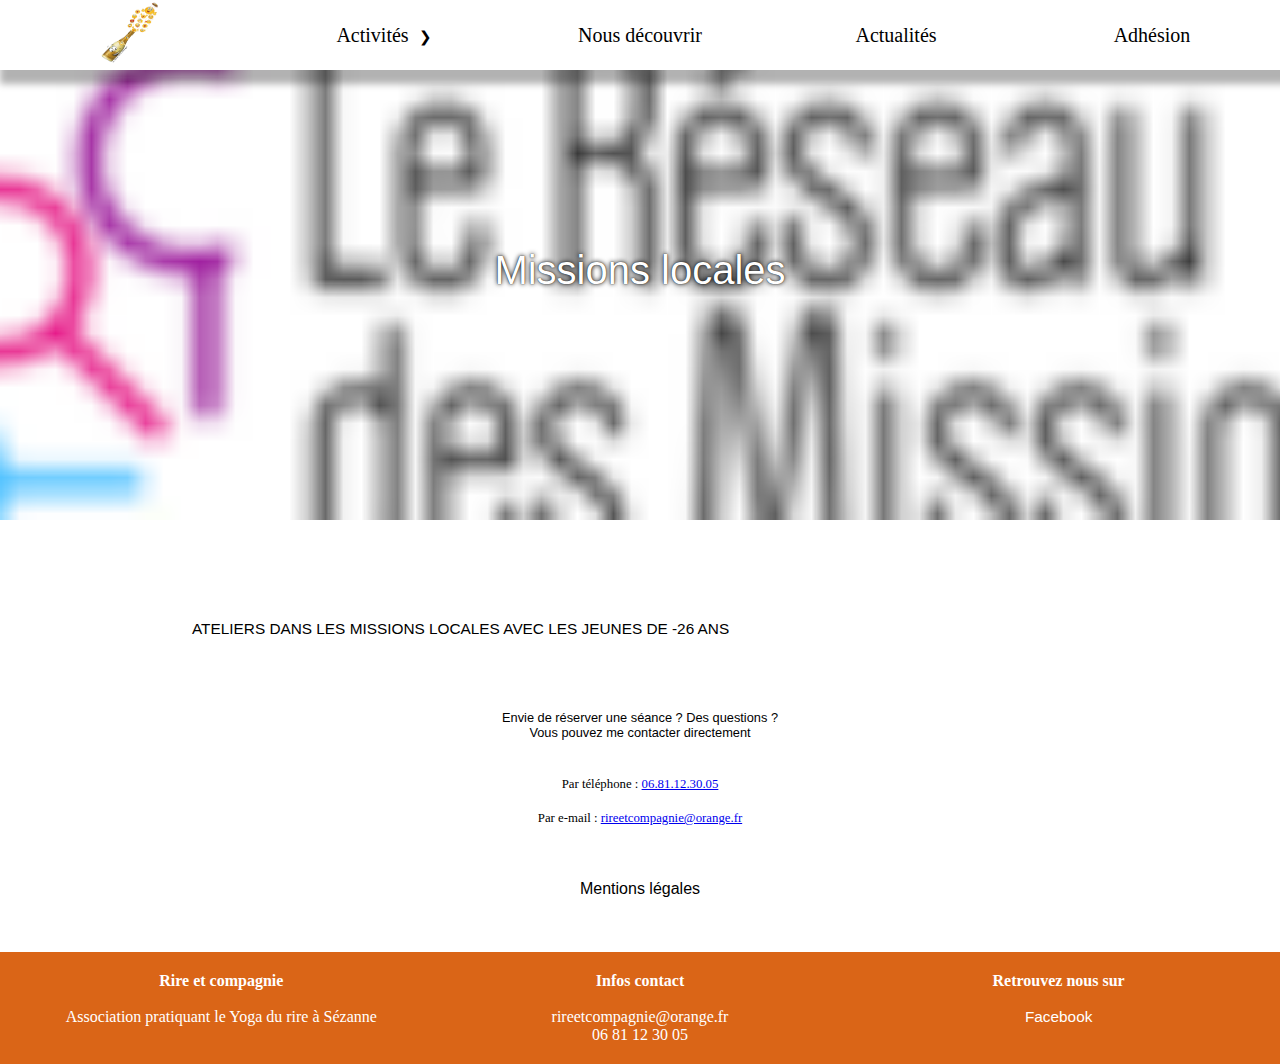
<file: missions_locales.html>
<!DOCTYPE html>
<html>
    <head>
        <meta charset="utf-8">
        <meta http-equiv="X-UA-Compatible" content="IE=edge">
        <title>Rire & co</title>
        <meta name="description" content="">
        <meta name="viewport" content="width=device-width, initial-scale=1">
        <link rel="stylesheet" href="global.css">
        <link rel="stylesheet" href="activites.css">
        <link rel="shortcut icon" type="image/x-icon" href="img/icone-champ.ico">
    </head>

    <style>
        .top {
            background-size: cover;
            background-position: center;
            background-attachment: fixed;
            background-image: url("./img/réseau-mission-locale.png");
            width: 100%; height: 450px;
            top: var(--hauteur-du-menu);
        }
    </style>

    <body>

        <nav>
            <ul>
                <li><a href="index.html"><img src="img/logo-champ.png" alt="acceuil" width="60px" height="60px"/></a></li>
                <li class="menu-deroulant">
                    <a href="activites.html">Activités</a>
                    <ul class="sous-menu">
                        <li><a href="milieu_scolaire.html">Milieu scolaire</a></li>
                        <li><a href="missions_locales.html">Missions locales</a></li>
                        <li><a href="ateliers_hebdomadaire.html">Ateliers hebdomadaires</a></li>
                        <li><a href="entreprise.html">En entreprise</a></li>
                        <li><a href="seniors.html">Pour les seniors</a></li>
                    </ul>
                </li>
                <li><a href="nous_decouvrir.html">Nous découvrir</a></li>
                <li><a href="actualite.html">Actualités</a></li>
                <li><a href="adhesion.html">Adhésion</a></li>
            </ul>
        </nav>

        <div class="top">
            <h1>Missions locales</h1>
        </div>

        <div class="contenu">
            <h3>ATELIERS DANS LES MISSIONS LOCALES AVEC LES JEUNES DE -26 ANS</h3>
            <br><br><br><br>
            <center><h4>Envie de réserver une séance ? Des questions ? <br> Vous pouvez me contacter directement</h4></center>
            <br><br>
            <center><h4><strong>Par téléphone : </strong><a href="tel:+33681123005">06.81.12.30.05</a></h4></center>
            <br>
            <center><h4><strong>Par e-mail : </strong><a href="mailto:rireetcompagnie@orange.fr">rireetcompagnie@orange.fr</a></h4></center>
        </div>

        <br><br><br>

        <div id="mentions">
            <center><a href="mentions-legales.html">Mentions légales</a></center>
        </div>
        <br><br><br>

        <footer>
            <div id="col">
                <p>
                    <strong>Rire et compagnie</strong> <br><br>
                    Association pratiquant le Yoga du rire à Sézanne
                </p>
                <p>
                    <strong>Infos contact</strong> <br><br>
                    rireetcompagnie@orange.fr <br>
                    06 81 12 30 05
                </p>
                <p>
                    <strong>Retrouvez nous sur</strong> <br><br>
                    <a href="https://www.facebook.com/Rire-et-compagnie-349056999191085/">Facebook</a>
                </p>
              </div>
              
        </footer>
       
    </body>
</html>
</file>
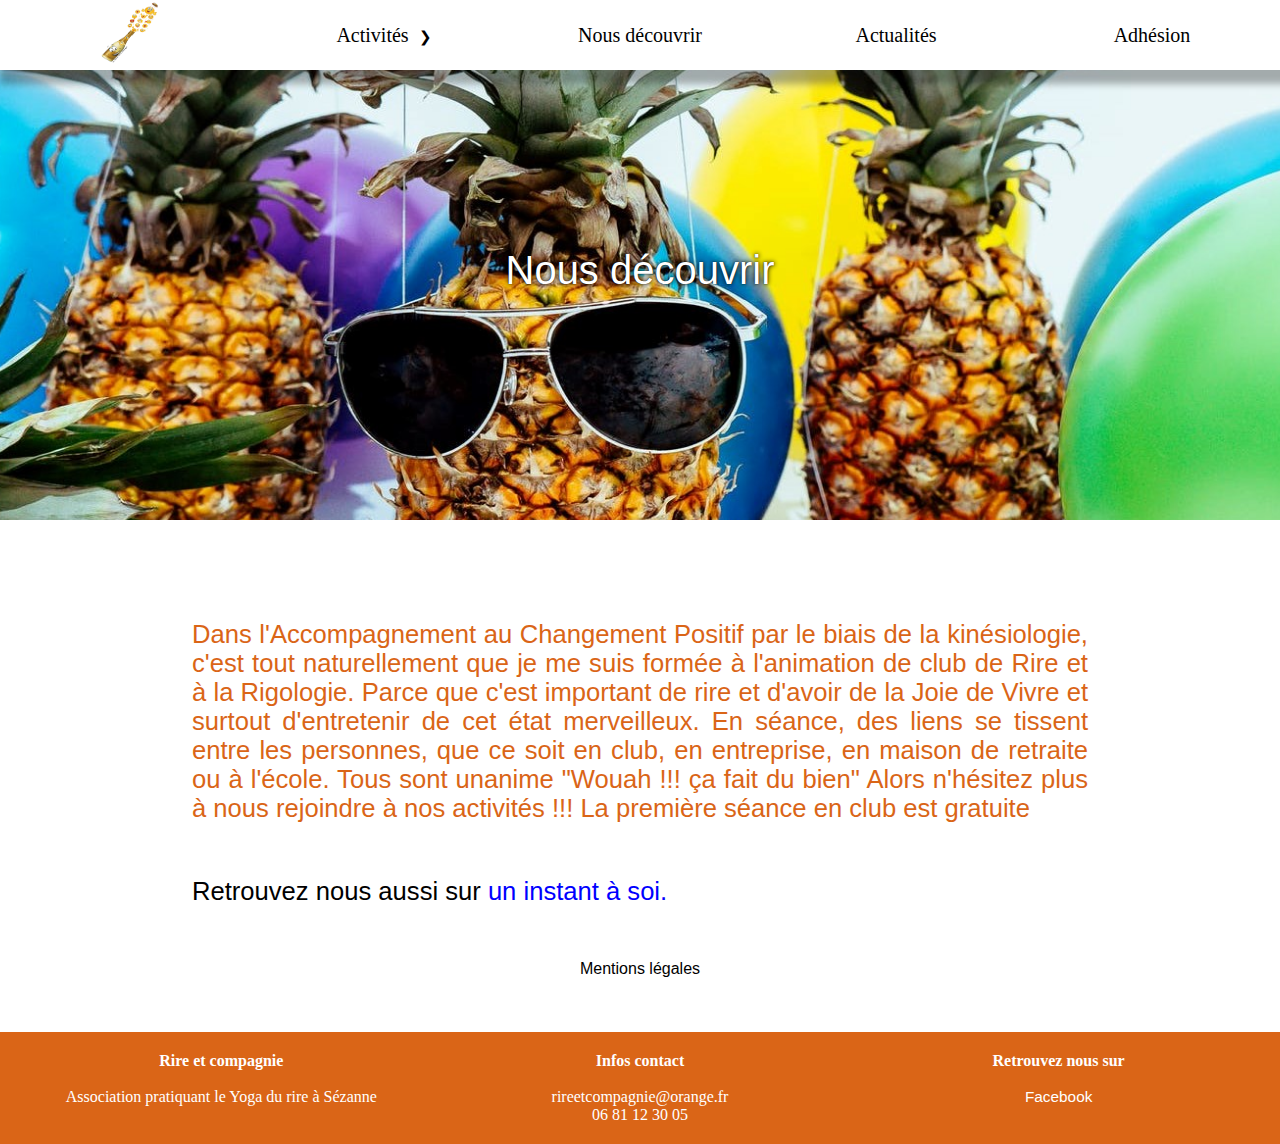
<file: nous_decouvrir.html>
<!DOCTYPE html>
<html>
    <head>
        <meta charset="utf-8">
        <meta http-equiv="X-UA-Compatible" content="IE=edge">
        <title>Rire & co</title>
        <meta name="description" content="">
        <meta name="viewport" content="width=device-width, initial-scale=1">
        <link rel="stylesheet" href="global.css">
        <link rel="stylesheet" href="activites.css">
        <link rel="shortcut icon" type="image/x-icon" href="img/icone-champ.ico">
    </head>

    <style>
        .top {
            background-size: cover;
            background-position: center;
            background-attachment: fixed;
            background-image: url("./img/ananas.jpeg");
            width: 100%; height: 450px;
            top: var(--hauteur-du-menu);
        }
    </style>

    <body>

        <nav>
            <ul>
                <li><a href="index.html"><img src="img/logo-champ.png" alt="acceuil" width="60px" height="60px"/></a></li>
                <li class="menu-deroulant">
                    <a href="activites.html">Activités</a>
                    <ul class="sous-menu">
                        <ul class="sous-menu">
                            <li><a href="milieu_scolaire.html">Milieu scolaire</a></li>
                            <li><a href="missions_locales.html">Missions locales</a></li>
                            <li><a href="ateliers_hebdomadaire.html">Ateliers hebdomadaires</a></li>
                            <li><a href="entreprise.html">En entreprise</a></li>
                            <li><a href="seniors.html">Pour les seniors</a></li>
                        </ul>
                    </ul>
                </li>
                <li><a href="nous_decouvrir.html">Nous découvrir</a></li>
                <li><a href="actualite.html">Actualités</a></li>
                <li><a href="adhesion.html">Adhésion</a></li>
            </ul>
        </nav>

        <div class="top">
            <h1>Nous découvrir</h1>
        </div>

        <div class="contenu">
            <strong><h6>Dans l'Accompagnement au Changement Positif par le biais de la kinésiologie, c'est tout naturellement que je me suis formée à l'animation de club de  Rire  et à la Rigologie. Parce que c'est important de rire et d'avoir de la Joie de Vivre et surtout d'entretenir de cet état merveilleux. En séance, des liens se tissent entre les personnes, que ce soit en club, en entreprise, en maison de retraite ou à l'école. Tous sont unanime "Wouah !!! ça fait du bien" Alors n'hésitez plus à nous rejoindre à nos activités !!! La première séance en club est gratuite</h6></strong>        
            <br><br><br>
            <div id="lien">
                <h2>Retrouvez nous aussi sur <a href="https://www.uninstantasoi.fr/">un instant à soi.</a></h2>
            </div>
        </div>

        <br><br><br>

        <div id="mentions">
            <center><a href="mentions-legales.html">Mentions légales</a></center>
        </div>
        <br><br><br>

        <footer>
            <div id="col">
                <p>
                    <strong>Rire et compagnie</strong> <br><br>
                    Association pratiquant le Yoga du rire à Sézanne
                </p>
                <p>
                    <strong>Infos contact</strong> <br><br>
                    rireetcompagnie@orange.fr <br>
                    06 81 12 30 05
                </p>
                <p>
                    <strong>Retrouvez nous sur</strong> <br><br>
                    <a href="https://www.facebook.com/Rire-et-compagnie-349056999191085/">Facebook</a>
                </p>
              </div>
              
        </footer>
       
    </body>
</html>
</file>
<file: global.css>
body {
    background-color: rgb(255, 255, 255);   
    background-attachment: fixed;
    background-position:100%;
    margin:0;
    padding:0;
    height:100%;
}

/* navigation*/
:root {
    --hauteur-du-menu: 70px;
}

*{
    margin: 0%;
    padding: 0%;
    font-family: Cambria, Cochin, Georgia, Times, 'Times New Roman', sans-serif;
}

li a {
    text-decoration: none;
    color: black;
}

nav {
    width: 100%;
    position: sticky;
    top: 0;
    font-size: 20px;
    z-index: 1;
}

nav > ul {
    display: flex;
    text-align: center;
    box-shadow: 7px 7px 7px 7px rgba(0, 0, 0, 0.3);
    height: var(--hauteur-du-menu);
    position: relative;
}

nav ul {
    list-style-type: none;
}

nav > ul > li{
    position: relative;
    background-color: white;
    height: 100%;
    flex: 1;
}

nav > ul > li > a {
    position: absolute;
    top: 50%;
    left: 50%;
    transform: translate(-50%, -50%);
}

/* passage au menu déroulant et sous-menu */
.menu-deroulant > a:after{
    content: '❯';
    font-size: 15px;
    margin-left: 10px;
    display: inline-block;
}

.sous-menu {
    margin-top: var(--hauteur-du-menu);
    width: 100%;
    text-align: left;
    background-color: white;
    border-radius: 7px;
    overflow: hidden;
    max-height: 0;
}
  
.sous-menu > li > a {
    height: 50px;
    padding-left: 20px;
    width: 100%;
    align-items: center;
    display: flex;
}

/* Animations*/
nav > ul > li:hover > a{
    color: #da6517;
}

.sous-menu > li:hover {
    background-color: #da651786;
}
  
.sous-menu > li:hover > a {
    color: white;
}
  
@keyframes rotationFleche {
    0% {
      transform: rotate(0deg);  /* transform : effectue une rotation */
    }
    100%{
      transform: rotate(90deg);
    }
}

.menu-deroulant:hover > a:after{
    animation: rotationFleche 0.2s linear forwards;
}

/* apparition des sous-menus */
@keyframes apparitionSousMenu {
    0% {
      box-shadow: 0px 3px 3px 1px rgba(0,0,0,0);
      border-top: 3px solid #da6517;
    }
    30% {
      box-shadow: 0px 3px 3px 1px rgba(0,0,0,0.3);
    }
    100% {
      max-height: 50em;
      border-top: 3px solid #da6517;
      box-shadow: 0px 3px 3px 1px rgba(0,0,0,0.3);
    }
}

.menu-deroulant:hover > .sous-menu {
    animation: apparitionSousMenu 1s forwards;
}


/* contenu */
.contenu {
    border-top: var(--hauteur-du-menu)+ 450px;
    padding-top: 100px;
    padding-left: 15%;
    padding-right: 15%;
}

.responsive {
    max-width: 600px;
}


/* mentions légales */
#mentions > center > a {
    font-family: Calibri, Candara, Segoe, Segoe UI, Optima, Arial, sans-serif;
    text-decoration: none;
    color: black;
}

#mentions > center > a:hover {
    text-decoration: underline;
}


/* bas de page */

footer {
    position: bottom;
    left: 0;
    bottom: 0;
    width: 100%;
    background-color: #da6517;
    color: white;
    text-align: center;
}

#col {
    column-count: 3;
    padding: 20px;
    font-family: Calibri, Candara, Segoe, Segoe UI, Optima, Arial, sans-serif;
}

#col > p > a {
    text-decoration: none;
    color: white;
}

#col > p > a:hover {
    text-decoration: underline;
}
</file>
<file: index.css>
/* image top*/

.top > h1 {
    font-family: Arial, Helvetica, sans-serif;
    font-weight: lighter; 
    text-shadow: 0 0 5px rgb(0, 0, 0), 0 0 1px rgb(0, 0, 0);
    font-size: 40px;
    color: white;
    position: absolute;
    top: 30%;
    left: 50%;
    transform: translate(-50%, -50%);
}


/* contenu */ 
.contenu > img {
    margin-top: 100px;
}

.developpe {
    padding-top: 30px;
}

h2 {
    color: #da6517;
    font-size:4vw;
    font-family: Calibri, Candara, Segoe, Segoe UI, Optima, Arial, sans-serif;
}

h3 {
    color: #000000;
    text-align: left;
    font-size:2vw;
    font-weight: lighter;
    font-family: Calibri, Candara, Segoe, Segoe UI, Optima, Arial, sans-serif;
    text-align: justify;
    padding-bottom: 50px;
}

h4 {
    font-family: -apple-system, BlinkMacSystemFont, 'Segoe UI', Roboto, Oxygen, Ubuntu, Cantarell, 'Open Sans', 'Helvetica Neue', sans-serif;
    font-weight: bold;
    font-size: 5vw;
}

transparent {
    color: #00000000;
}
</file>
<file: activites.css>
/* image top*/

.top > h1 {
    font-family: Arial, Helvetica, sans-serif;
    font-weight: lighter; 
    text-shadow: 0 0 5px rgb(0, 0, 0), 0 0 1px rgb(0, 0, 0);
    font-size: 40px;
    color: white;
    position: absolute;
    top: 30%;
    left: 50%;
    transform: translate(-50%, -50%);
}

h2 {
    color: #000000;
    text-align: left;
    font-size:2vw;
    font-weight: lighter;
    font-family: Calibri, Candara, Segoe, Segoe UI, Optima, Arial, sans-serif;
    text-align: justify;
}

h3 {
    color: #000000;
    text-align: left;
    font-size:1.2vw;
    font-weight: lighter;
    font-family: Calibri, Candara, Segoe, Segoe UI, Optima, Arial, sans-serif;
    text-align: justify;
}

h4 {
    color: #000000;
    font-size:1vw;
    font-weight: lighter;
    font-family: Calibri, Candara, Segoe, Segoe UI, Optima, Arial, sans-serif;
}

h5 {
    color: #0026ff;
    font-size:2vw;
    font-weight: lighter;
    font-family: Calibri, Candara, Segoe, Segoe UI, Optima, Arial, sans-serif;
}

h6 {
    color: #da6517;
    font-size:2vw;
    font-weight: lighter;
    font-family: Calibri, Candara, Segoe, Segoe UI, Optima, Arial, sans-serif;
    text-align: justify;
}

h7 {
    color: #000000;
    font-size:2vw;
    font-weight: lighter;
    font-family: Calibri, Candara, Segoe, Segoe UI, Optima, Arial, sans-serif;
    text-align: justify;
}

#lien > h2 > a{
    text-decoration: none;
    color: blue;
    font-family: Calibri, Candara, Segoe, Segoe UI, Optima, Arial, sans-serif;
}

#lien > h2 >a:hover {
    text-decoration: underline;
}

p > a {
    text-decoration: none;
    font-family: Arial, Helvetica, sans-serif;
    font-weight: lighter; 
    font-size: 1.2vw;
    color: black;
    padding-left: 20px;
    padding-right: 20px;
}

p > a:hover {
    color: #da6517;
    text-decoration: underline;
}
</file>
